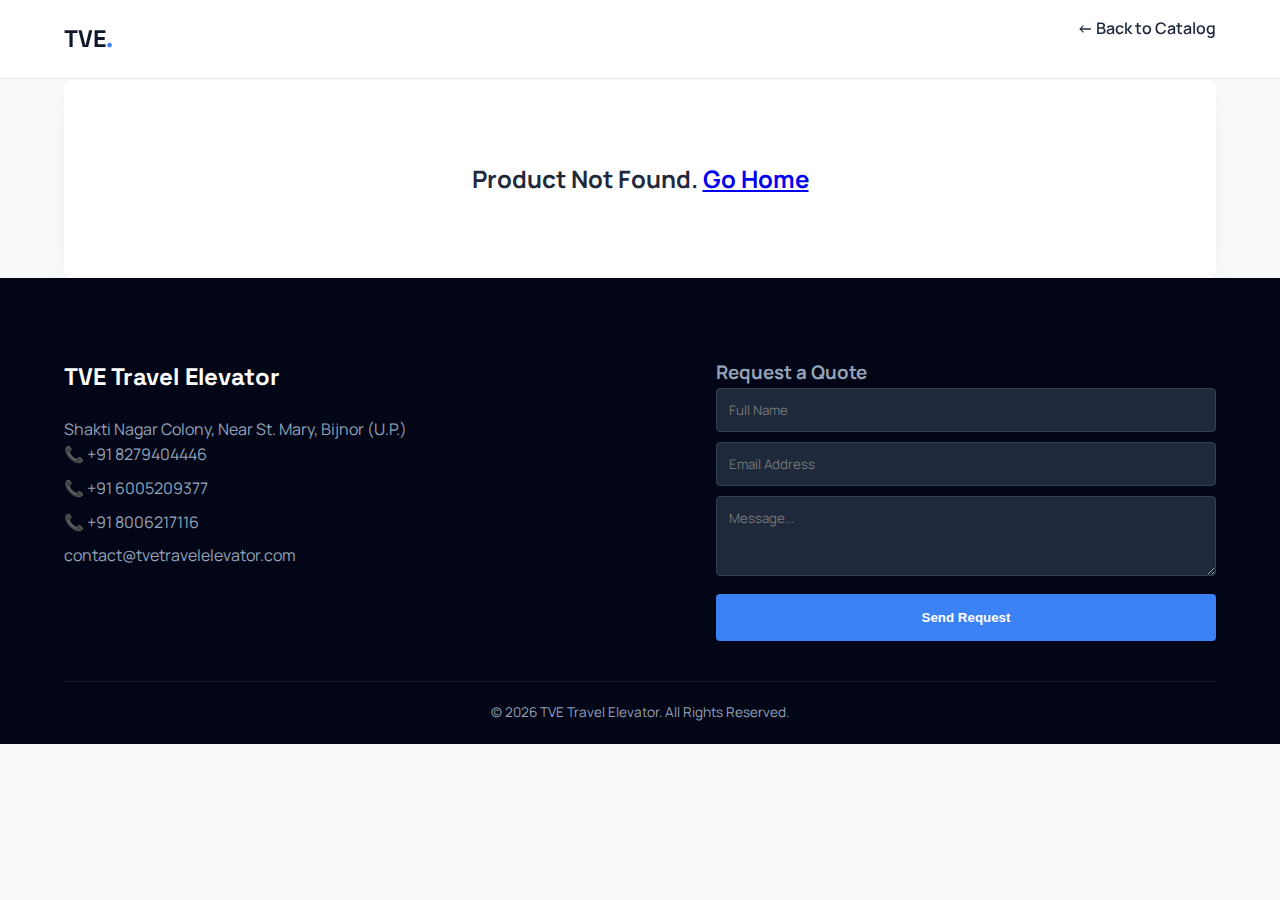
<file: product-detail.html>
<!DOCTYPE html>
<html lang="en">
<head>
    <meta charset="UTF-8">
    <meta name="viewport" content="width=device-width, initial-scale=1.0">
    <title>Product Details | TVE</title>
    <link href="https://fonts.googleapis.com/css2?family=Manrope:wght@300;400;600&family=Space+Grotesk:wght@400;500;700&display=swap" rel="stylesheet">
    <link rel="stylesheet" href="style.css">
    <script src="https://cdnjs.cloudflare.com/ajax/libs/gsap/3.12.2/gsap.min.js"></script>
</head>
<body class="detail-body">

    <nav class="navbar">
        <div class="container nav-container">
            <a href="index.html" class="brand">TVE<span class="dot">.</span></a>
            <a href="index.html#catalog" class="back-btn">← Back to Catalog</a>
        </div>
    </nav>

    <main class="detail-container">
        <div class="container">
            <div class="detail-layout" id="detail-card">
                <div class="detail-left">
                    <img id="d-img" src="" alt="Product" class="detail-hero-img">
                </div>
                <div class="detail-right">
                    <span class="category-tag" id="d-category">Category</span>
                    <h1 id="d-name">Product Name</h1>
                    <h2 class="price-tag" id="d-price">Price</h2>
                    
                    <div class="info-block">
                        <h3>Description</h3>
                        <p id="d-details">Loading...</p>
                    </div>

                    <div class="info-block">
                        <h3>Specifications</h3>
                        <ul id="d-specs" class="spec-grid"></ul>
                    </div>

                    <div class="detail-actions">
                        <button onclick="document.getElementById('contact').scrollIntoView();" class="btn-primary full-width">Enquire About This</button>
                    </div>
                </div>
            </div>

            <div id="rec-section-wrapper" style="display: none; margin-top: 80px;">
                <h3 class="cat-header">Related Solutions</h3>
                <div class="marquee-container">
                    <div class="marquee-track" id="rec-track">
                        </div>
                </div>
            </div>

        </div>
    </main>

    <footer id="contact" class="footer">
        <div class="container">
            <div class="footer-top">
                <div class="footer-brand">
                    <h2>TVE Travel Elevator</h2>
                    <p id="footer-address">Loading Address...</p>
                    <div id="footer-phones" class="phone-list"></div>
                    <p id="footer-email" class="email-link"></p>
                </div>
                <div class="footer-cta" style="flex-grow: 1; max-width: 500px;">
                    <h3>Request a Quote</h3>
                    <form onsubmit="event.preventDefault(); alert('Request sent! We will call you shortly.');" class="footer-form">
                        <input type="text" placeholder="Full Name" style="width: 100%; padding: 12px; margin-bottom: 10px; border-radius: 4px; border: 1px solid #334155; background: #1e293b; color: white;" required>
                        <input type="email" placeholder="Email Address" style="width: 100%; padding: 12px; margin-bottom: 10px; border-radius: 4px; border: 1px solid #334155; background: #1e293b; color: white;" required>
                        <textarea placeholder="Message..." rows="3" style="width: 100%; padding: 12px; margin-bottom: 10px; border-radius: 4px; border: 1px solid #334155; background: #1e293b; color: white;"></textarea>
                        <button type="submit" class="btn-primary" style="width: 100%;">Send Request</button>
                    </form>
                </div>
            </div>
            <div class="footer-bottom">
                <p>&copy; <span id="year"></span> TVE Travel Elevator. All Rights Reserved.</p>
            </div>
        </div>
    </footer>

    <script src="script.js"></script>
</body>
</html>
</file>
<file: style.css>
:root {
    /* --- Palette --- */
    --bg-dark: #0f172a;
    --bg-darker: #020617;
    --primary: #3b82f6;
    --accent: #f59e0b;
    --text-main: #1e293b;
    --text-light: #64748b;
    --white: #ffffff;
    --grey-light: #f8fafc;
    
    /* --- Fonts --- */
    --font-display: 'Space Grotesk', sans-serif;
    --font-body: 'Manrope', sans-serif;
    
    /* --- Layout --- */
    --container-width: 1200px;
    --radius: 8px;
    --shadow: 0 10px 30px -10px rgba(0,0,0,0.1);
}

* { margin: 0; padding: 0; box-sizing: border-box; }
html { scroll-behavior: smooth; }

body {
    font-family: var(--font-body);
    color: var(--text-main);
    background-color: var(--white);
    line-height: 1.6;
    overflow-x: hidden;
}

/* ================= CUSTOM ELEVATOR SCROLLBAR ================= */
::-webkit-scrollbar { width: 18px; }
::-webkit-scrollbar-track {
    background: var(--bg-darker);
    border-left: 1px solid #334155;
    border-right: 1px solid #334155;
}
::-webkit-scrollbar-thumb {
    background: linear-gradient(to right, #f59e0b, #fbbf24, #f59e0b);
    border: 3px solid var(--bg-darker);
    border-radius: 4px;
    box-shadow: inset 0 0 4px rgba(0,0,0,0.3);
}
::-webkit-scrollbar-thumb:hover { background: #d97706; }

.container { max-width: var(--container-width); margin: 0 auto; padding: 0 24px; }

/* ================= NAVBAR ================= */
.navbar {
    position: fixed; top: 0; width: 100%; z-index: 1000;
    background: rgba(255, 255, 255, 0.95);
    border-bottom: 1px solid #e2e8f0;
    padding: 16px 0;
    backdrop-filter: blur(10px);
}

.nav-container { display: flex; justify-content: space-between; align-items: center; }
.brand { font-family: var(--font-display); font-weight: 700; font-size: 1.5rem; color: var(--bg-dark); text-decoration: none; }
.dot { color: var(--primary); }

.nav-menu { display: flex; gap: 32px; align-items: center; }
.nav-item { text-decoration: none; color: var(--text-main); font-weight: 500; transition: color 0.3s; cursor: pointer; }
.nav-item:hover { color: var(--primary); }

.btn-nav {
    background: var(--bg-dark); color: white; padding: 10px 24px; border-radius: 4px; text-decoration: none; font-weight: 600; font-size: 0.9rem;
}

.menu-toggle { display: none; background: none; border: none; font-size: 1.5rem; cursor: pointer; }

/* Dropdown */
.nav-dropdown { position: relative; display: inline-block; }
.dropdown-trigger { padding-bottom: 20px; }
.dropdown-content {
    display: none; position: absolute; background-color: white; min-width: 220px;
    box-shadow: 0 10px 30px rgba(0,0,0,0.15); border-radius: 8px; top: 40px; left: 0;
    z-index: 1000; padding: 10px 0; border: 1px solid #f1f5f9;
}
.dropdown-content a {
    color: var(--text-main); padding: 12px 20px; text-decoration: none; display: block;
    font-size: 0.9rem; font-weight: 500; transition: 0.2s; border-bottom: 1px solid #f8fafc;
}
.dropdown-content a:last-child { border-bottom: none; }
.dropdown-content a:hover { background-color: #f8fafc; color: var(--primary); padding-left: 25px; }
.nav-dropdown:hover .dropdown-content { display: block; animation: fadeIn 0.3s ease; }

@keyframes fadeIn { from { opacity: 0; transform: translateY(10px); } to { opacity: 1; transform: translateY(0); } }

/* ================= HERO SECTION ================= */
.hero-section {
    position: relative; height: 100vh; display: flex; align-items: center;
    background-color: var(--bg-dark); color: white; overflow: hidden;
}

.hero-bg {
    position: absolute; width: 100%; height: 100%; top: 0; left: 0; opacity: 0.1;
    background-image: 
        linear-gradient(rgba(255,255,255,0.3) 1px, transparent 1px),
        linear-gradient(90deg, rgba(255,255,255,0.3) 1px, transparent 1px);
    background-size: 50px 50px;
}

/* GLOWING FLOOR NUMBERS */
.floor-display-container {
    position: absolute; right: 20%; top: -20%; width: 200px;
    display: flex; flex-direction: column-reverse; z-index: 0; pointer-events: none; opacity: 0.6;
}
.bg-floor-number {
    font-family: var(--font-display); font-size: 18rem; font-weight: 700; line-height: 1.2; text-align: center;
    color: transparent; -webkit-text-stroke: 3px rgba(245, 158, 11, 0.3);
    text-shadow: 0 0 50px rgba(245, 158, 11, 0.4); margin-bottom: 50px;
}

.hero-container {
    position: relative; z-index: 2; display: grid; grid-template-columns: 1fr 1fr; gap: 60px; align-items: center;
}

.hero-label { display: inline-block; color: var(--accent); font-weight: 700; text-transform: uppercase; letter-spacing: 2px; font-size: 0.85rem; margin-bottom: 16px; }
.hero-text-content h1 { font-family: var(--font-display); font-size: 4.5rem; line-height: 1.1; margin-bottom: 24px; }
.outline-text { -webkit-text-fill-color: transparent; -webkit-text-stroke: 1px white; }
.hero-text-content p { font-size: 1.2rem; color: #94a3b8; margin-bottom: 40px; max-width: 500px; }

.btn-group { display: flex; gap: 16px; }
.btn-primary { background: var(--primary); color: white; padding: 16px 32px; border-radius: 4px; text-decoration: none; font-weight: 600; border: none; cursor: pointer; transition: 0.3s; display: inline-block; text-align: center; }
.btn-primary:hover { background: #2563eb; transform: translateY(-2px); }
.btn-outline { background: transparent; border: 1px solid rgba(255,255,255,0.3); color: white; padding: 16px 32px; border-radius: 4px; text-decoration: none; font-weight: 600; transition: 0.3s; }
.btn-outline:hover { border-color: white; background: rgba(255,255,255,0.05); }

/* REALISTIC ELEVATOR */
.hero-visual { display: flex; justify-content: center; }
.elevator-shaft {
    width: 340px; height: 520px; border: 12px solid #334155; border-bottom: 12px solid #1e293b;
    background: #020617; position: relative; box-shadow: 0 25px 50px -12px rgba(0,0,0,0.8);
    overflow: hidden; border-radius: 4px;
}
.elevator-shaft::before, .elevator-shaft::after { content: ''; position: absolute; top: 0; height: 100%; width: 4px; background: rgba(255,255,255,0.05); z-index: 0; }
.elevator-shaft::before { left: 20px; } .elevator-shaft::after { right: 20px; }

.elevator-cabin-mover { width: 90%; height: 320px; position: absolute; bottom: 20px; left: 5%; z-index: 2; }
.cabin-interior {
    width: 100%; height: 100%; background: var(--accent); border: 8px solid #b45309;
    box-shadow: inset 0 0 50px rgba(0,0,0,0.3), 0 0 60px var(--accent), 0 0 100px rgba(245, 158, 11, 0.4);
    display: flex; position: relative; overflow: hidden;
}
.cabin-interior::before { content: ''; position: absolute; top: 0; left:0; width: 100%; height: 20px; background: rgba(0,0,0,0.2); z-index: 2; border-bottom: 2px solid #b45309; }

/* DOORS */
.cabin-door-left, .cabin-door-right {
    width: 50%; height: 100%; background: linear-gradient(to right, #f59e0b, #fbbf24, #f59e0b);
    border: 1px solid #b45309; position: relative; z-index: 10; transition: transform 0.6s ease-in-out;
}
.cabin-door-left::after { content: ''; position: absolute; right: 0; top: 0; height: 100%; width: 2px; background: rgba(0,0,0,0.3); }

/* OPEN DOORS ON HOVER */
.elevator-shaft:hover .cabin-door-left { transform: translateX(-85%); }
.elevator-shaft:hover .cabin-door-right { transform: translateX(85%); }

/* ================= SECTIONS ================= */
.stats-bar { background: var(--primary); color: white; padding: 30px 0; }
.stats-grid { display: flex; justify-content: space-around; text-align: center; }
.stat-item h3 { font-family: var(--font-display); font-size: 2rem; margin-bottom: 5px; }

.section { padding: 100px 0; }
.bg-grey { background-color: var(--grey-light); }
.section-title { margin-bottom: 60px; border-left: 4px solid var(--primary); padding-left: 20px; }
.section-title h2 { font-family: var(--font-display); font-size: 2.5rem; color: var(--bg-dark); }

.features-grid { display: grid; grid-template-columns: repeat(auto-fit, minmax(300px, 1fr)); gap: 40px; }
.feature-card { background: white; padding: 40px; border: 1px solid #e2e8f0; border-radius: var(--radius); transition: 0.3s; }
.feature-card:hover { border-color: var(--primary); box-shadow: var(--shadow); }
.icon { font-size: 2rem; margin-bottom: 20px; }
.feature-card h3 { font-family: var(--font-display); font-size: 1.25rem; margin-bottom: 10px; }

/* ================= CATALOG ================= */
.cat-header { font-family: var(--font-display); font-size: 1.5rem; margin: 60px 0 20px; color: var(--text-main); scroll-margin-top: 100px; }
.grid-layout { display: grid; grid-template-columns: repeat(auto-fill, minmax(280px, 1fr)); gap: 30px; }

.prod-card {
    background: white; border-radius: var(--radius); overflow: hidden;
    box-shadow: 0 4px 10px rgba(0,0,0,0.05); transition: 0.3s; border: 1px solid #f1f5f9; cursor: pointer;
}
.prod-card:hover { transform: translateY(-5px); box-shadow: 0 15px 30px rgba(0,0,0,0.1); }
.p-img-wrap { height: 220px; overflow: hidden; background: #eee; }
.p-img { width: 100%; height: 100%; object-fit: cover; transition: transform 0.5s; }
.prod-card:hover .p-img { transform: scale(1.1); }
.p-body { padding: 24px; }
.p-title { font-family: var(--font-display); font-size: 1.2rem; font-weight: 700; margin-bottom: 8px; color: var(--bg-dark); }
.p-price { color: var(--primary); font-weight: 600; margin-bottom: 12px; display: block; }
.p-desc { font-size: 0.9rem; color: var(--text-light); margin-bottom: 20px; height: 60px; overflow: hidden; }
.p-link { color: var(--bg-dark); text-decoration: none; font-weight: 600; font-size: 0.9rem; border-bottom: 2px solid var(--accent); padding-bottom: 2px; }

/* ================= DETAIL VIEW ================= */
.detail-body {
    background-color: var(--grey-light);
    padding-top: 80px;
}

.back-btn {
    text-decoration: none;
    color: var(--text-main);
    font-weight: 600;
    cursor: pointer;
    display: inline-block;
    margin-bottom: 20px;
}

/* Main Card */
.detail-layout {
    display: flex;
    flex-direction: column;          /* Image on top, content below */
    gap: 32px;
    background: white;
    padding: 40px;
    border-radius: var(--radius);
    box-shadow: var(--shadow);
}

/* Image Wrapper – centers the image */
.detail-left {
    width: 100%;
    display: flex;
    justify-content: center;   /* center horizontally */
    align-items: center;       /* center vertically within this area */
    padding: 20px 0;
}

/* ✅ FIXED 600x600 IMAGE, CENTERED */
.detail-hero-img {
    width: 600px;
    height: 600px;
    object-fit: cover;
    border-radius: 16px;
    display: block;
}

/* Content Section */
.detail-right {
    width: 100%;
}

/* Category Pill */
.category-tag {
    background: #eff6ff;
    color: var(--primary);
    padding: 6px 14px;
    border-radius: 999px;
    font-size: 0.8rem;
    font-weight: 600;
    display: inline-block;
}

/* Product Title */
.detail-right h1 {
    font-family: var(--font-display);
    font-size: 2.6rem;
    margin: 18px 0 10px;
    color: var(--bg-dark);
}

/* Price */
.price-tag {
    font-size: 1.5rem;
    color: var(--text-light);
    margin-bottom: 30px;
    font-weight: 500;
}

/* Sections */
.info-block {
    margin-bottom: 30px;
}

.info-block h3 {
    font-family: var(--font-display);
    margin-bottom: 10px;
    font-size: 1.1rem;
    border-bottom: 1px solid #e2e8f0;
    padding-bottom: 8px;
}

/* Specs Grid */
.spec-grid {
    list-style: none;
    display: grid;
    grid-template-columns: 1fr 1fr;
    gap: 12px;
}

.spec-grid li {
    font-size: 0.95rem;
    color: var(--text-main);
    background: #f8fafc;
    padding: 10px;
    border-radius: 6px;
}

/* Button Fix */
.full-width {
    width: 100%;
    text-align: center;
}


/* ================= SLIDER / CAROUSEL ================= */
.slider-wrapper {
    position: relative;
    padding: 20px 0;
}

.slider-track {
    display: flex;
    gap: 20px;
    overflow-x: auto; /* Enable scroll */
    scroll-behavior: smooth;
    padding-bottom: 20px; /* Space for scrollbar if visible */
    /* Hide scrollbar for cleaner look */
    scrollbar-width: none; /* Firefox */
    -ms-overflow-style: none;  /* IE */
}
.slider-track::-webkit-scrollbar { display: none; } /* Chrome/Safari */

/* Slider Buttons */
.slider-btn {
    position: absolute;
    top: 50%;
    transform: translateY(-50%);
    background: white;
    border: 1px solid #e2e8f0;
    width: 40px; height: 40px;
    border-radius: 50%;
    display: flex; align-items: center; justify-content: center;
    cursor: pointer;
    box-shadow: 0 4px 10px rgba(0,0,0,0.1);
    z-index: 10;
    font-size: 1.2rem;
    color: var(--bg-dark);
    transition: 0.3s;
}
.slider-btn:hover { background: var(--primary); color: white; border-color: var(--primary); }
.slider-btn.left { left: -20px; }
.slider-btn.right { right: -20px; }

/* Recommendation Card */
.rec-card {
    min-width: 280px; max-width: 280px; /* Desktop default */
    background: white; border-radius: var(--radius);
    overflow: hidden; box-shadow: 0 4px 10px rgba(0,0,0,0.05); border: 1px solid #f1f5f9;
    transition: transform 0.3s; flex-shrink: 0; /* Prevent shrinking */
    cursor: pointer;
}
.rec-card:hover { transform: translateY(-5px); box-shadow: 0 10px 20px rgba(0,0,0,0.1); }
.rec-img { width: 100%; height: 180px; object-fit: cover; }
.rec-body { padding: 15px; }
.rec-title { font-family: var(--font-display); font-size: 1rem; font-weight: 700; margin-bottom: 5px; color: var(--bg-dark); }

/* ================= FOOTER ================= */
.footer { background: var(--bg-darker); color: #94a3b8; padding: 80px 0 20px; }
.footer-top { display: flex; justify-content: space-between; flex-wrap: wrap; gap: 40px; border-bottom: 1px solid rgba(255,255,255,0.1); padding-bottom: 40px; margin-bottom: 20px; }
.footer-brand h2 { color: white; font-family: var(--font-display); margin-bottom: 20px; }
.phone-list div { margin-bottom: 8px; }
.footer-bottom { text-align: center; font-size: 0.85rem; }
.footer-form input, .footer-form textarea { background: rgba(255,255,255,0.05); border: 1px solid rgba(255,255,255,0.1); color: white; padding: 15px; border-radius: 8px; width: 100%; margin-bottom: 15px; font-family: var(--font-body); }



/* ================= NEW ABOUT SECTION (2-COL) ================= */

/* Macro Layout */
.about-wrapper {
    display: grid;
    grid-template-columns: 0.8fr 1.2fr; /* 40% - 60% split approx */
    gap: 80px;
    align-items: center;
    position: relative;
}

/* --- Left Column: Visuals --- */
.about-visuals {
    position: relative;
    padding: 20px;
}

/* Decorative Background Pattern */
.dots-pattern {
    position: absolute;
    width: 80%;
    height: 90%;
    left: -20px;
    top: -20px;
    z-index: 0;
    opacity: 0.6;
    background-image: radial-gradient(#cbd5e1 2px, transparent 2px);
    background-size: 20px 20px; /* Dotted Grid */
}

/* The Main Card */
.visual-card {
    position: relative;
    z-index: 2;
    background: var(--white);
    border-radius: var(--radius);
    box-shadow: 0 20px 40px -5px rgba(0,0,0,0.15); /* Elevated Lift */
    overflow: hidden;
    transition: transform 0.3s ease;
}

.visual-card:hover {
    transform: translateY(-5px); /* Interaction hint */
}

/* Top Section: Image */
.card-image-wrap {
    width: 100%;
    height: 320px; /* Specific aspect ratio */
    overflow: hidden;
}

.card-img {
    width: 100%;
    height: 100%;
    object-fit: cover;
}

/* Bottom Section: Footer */
.card-footer {
    display: flex;
    align-items: center;
    gap: 20px;
    padding: 24px 30px;
    background: var(--white);
    border-top: 1px solid #f1f5f9;
}

/* Icon Styling */
.contact-icon-circle {
    width: 50px;
    height: 50px;
    background: var(--primary);
    border-radius: 50%;
    display: flex;
    align-items: center;
    justify-content: center;
    flex-shrink: 0;
    box-shadow: 0 4px 12px rgba(59, 130, 246, 0.4);
}

/* Text Stack */
.contact-text {
    display: flex;
    flex-direction: column;
}

.contact-label {
    font-size: 0.75rem;
    font-weight: 700;
    color: var(--text-light);
    letter-spacing: 1px;
    margin-bottom: 4px;
}

.contact-data {
    font-family: var(--font-display);
    font-size: 1.1rem;
    font-weight: 700;
    color: var(--bg-dark);
}

/* --- Right Column: Content --- */
.about-content {
    display: flex;
    flex-direction: column;
    align-items: flex-start;
}

.eyebrow-text {
    font-size: 0.85rem;
    font-weight: 600;
    text-transform: uppercase;
    letter-spacing: 2px;
    color: var(--text-light);
    margin-bottom: 12px;
    display: inline-block;
}

.about-headline {
    font-family: var(--font-display);
    font-size: 3.5rem; /* Large Headline */
    line-height: 1.1;
    color: var(--bg-dark);
    margin-bottom: 24px;
    font-weight: 700;
}

.about-body p {
    font-size: 1.05rem;
    color: var(--text-main);
    margin-bottom: 20px;
    max-width: 90%;
    line-height: 1.7;
}

/* Feature List */
.about-features {
    list-style: none;
    margin: 10px 0 32px;
    padding: 0;
}

.about-features li {
    display: flex;
    align-items: center;
    gap: 12px;
    font-weight: 600;
    color: var(--bg-dark);
    margin-bottom: 14px;
    font-family: var(--font-display);
}

.check-icon {
    width: 24px;
    height: 24px;
    background: rgba(59, 130, 246, 0.1); /* Light Primary */
    color: var(--primary);
    border-radius: 50%;
    display: flex;
    align-items: center;
    justify-content: center;
    font-size: 0.7rem;
    font-weight: 900;
}

/* Specific Button Override */
.btn-sharp {
    border-radius: 0px !important; /* Sharp corners */
    padding: 18px 40px; /* Slightly larger clickable area */
    background: var(--bg-dark); /* Matches brand dark blue */
}
.btn-sharp:hover {
    background: var(--primary);
}

/* --- Responsive Adjustments --- */
@media (max-width: 900px) {
    .about-wrapper {
        grid-template-columns: 1fr; /* Stack vertically */
        gap: 50px;
    }
    
    .about-visuals {
        max-width: 500px;
        margin: 0 auto;
        width: 100%;
    }
    
    .about-headline {
        font-size: 2.5rem;
    }
}

/* ================= RESPONSIVE ================= */
@media (max-width: 768px) {
    /* Hero fixes */
    .hero-section { min-height: 100dvh; height: auto; align-items: flex-start; overflow-x: hidden; }
    .hero-container { grid-template-columns: 1fr; text-align: center; gap: 15px; padding-top: 90px; padding-bottom: 20px; }
    .hero-text-content h1 { font-size: 2.2rem; line-height: 1.1; margin-bottom: 15px; }
    .hero-text-content p { font-size: 0.95rem; margin-bottom: 25px; padding: 0 15px; }
    
    /* Navbar */
    .nav-menu { display: none; }
    .menu-toggle { display: block; color: var(--bg-dark); }
    .brand { font-size: 1.3rem; }
    .dropdown-content { position: static; box-shadow: none; border: none; padding-left: 20px; background: #f8fafc; display: none; }
    .nav-dropdown:hover .dropdown-content { display: block; }

    .btn-group { justify-content: center; margin-bottom: 10px; }
    .detail-layout { padding: 24px; }
    .stats-grid { flex-direction: column; gap: 20px; }

    /* Elevator Visual */
    .hero-visual { transform: scale(0.55); transform-origin: top center; margin-top: 10px; height: 300px; margin-bottom: 0; }

    /* Detail image – responsive square on mobile */
    .detail-hero-img {
        width: 90vw;
        height: 90vw;
        max-width: 400px;
        max-height: 400px;
    }

    /* --- MOBILE SLIDER FIXES --- */
    .rec-card {
        min-width: 85vw; /* 85% of screen width */
        max-width: 85vw;
    }
    .rec-img {
        height: 220px; /* Taller image */
    }
    /* Hide slider buttons on mobile (swipe is natural) */
    .slider-btn { display: none; }
}
</file>
